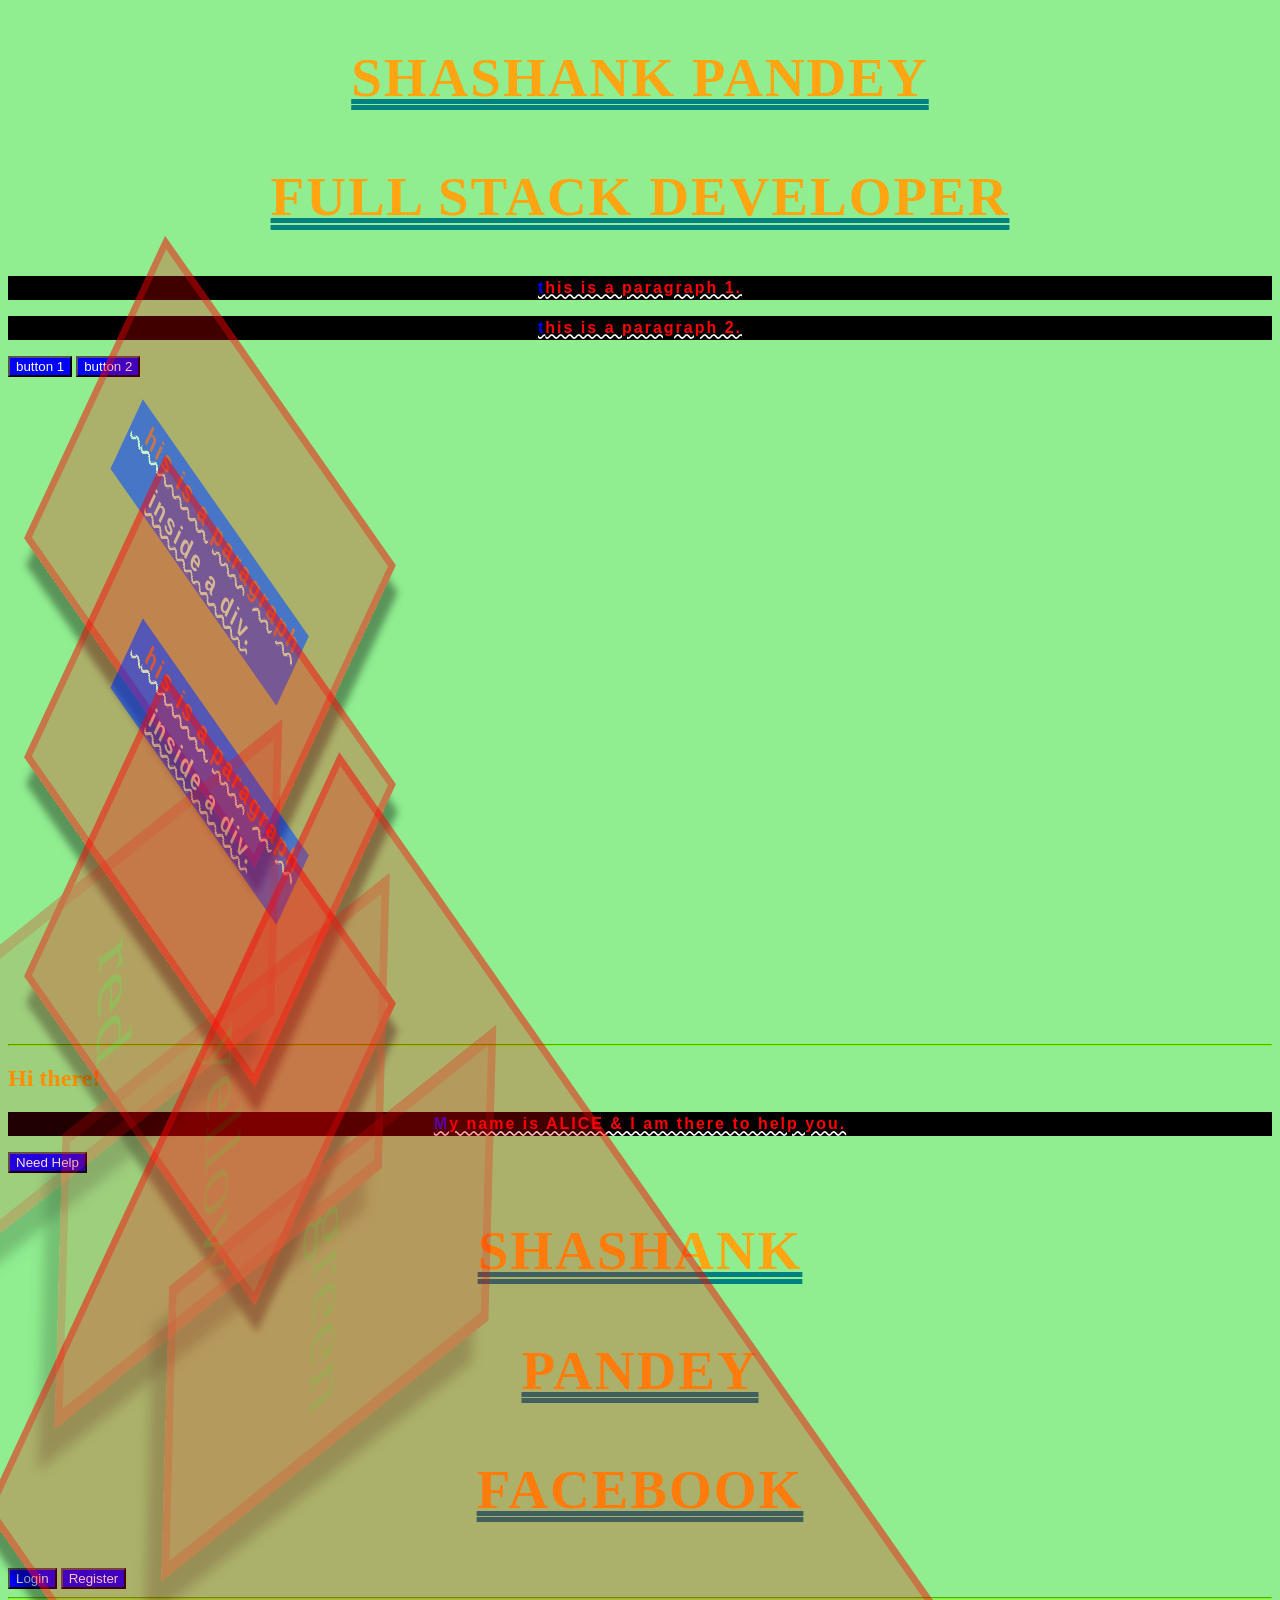
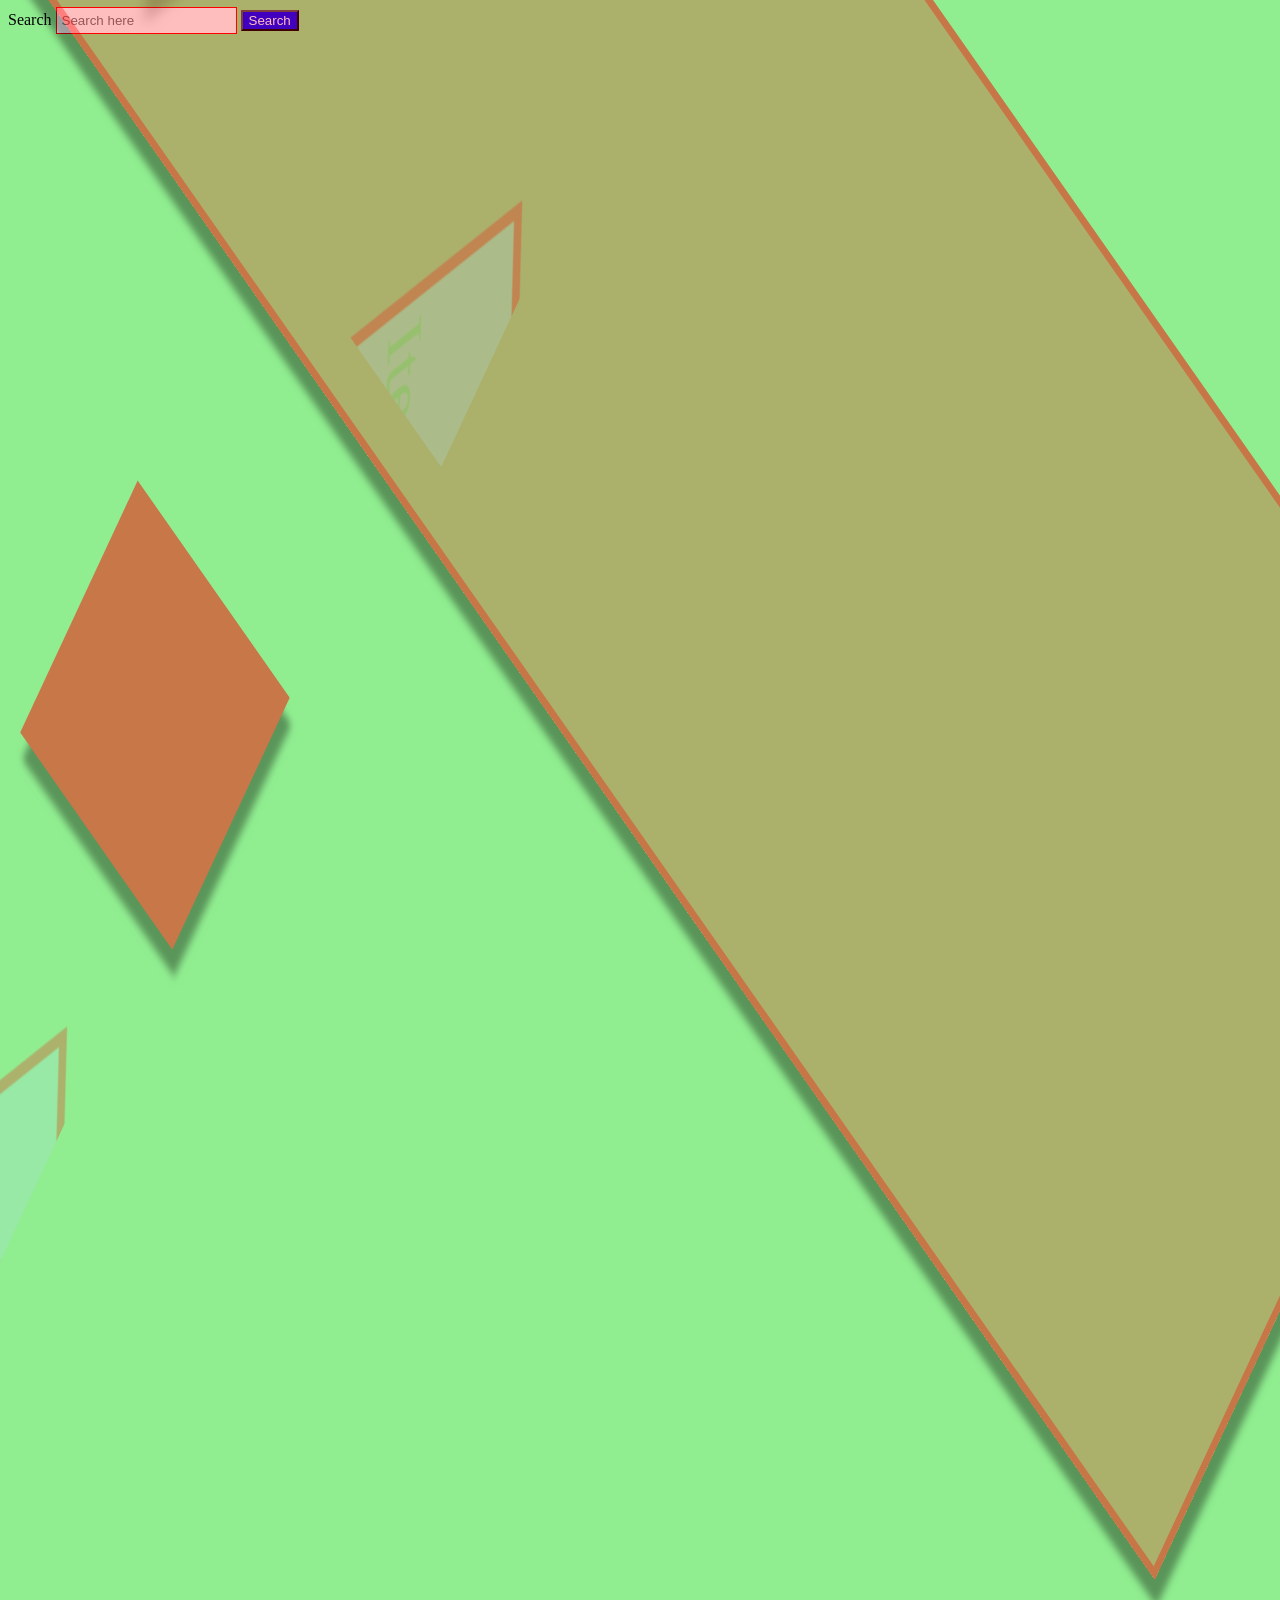
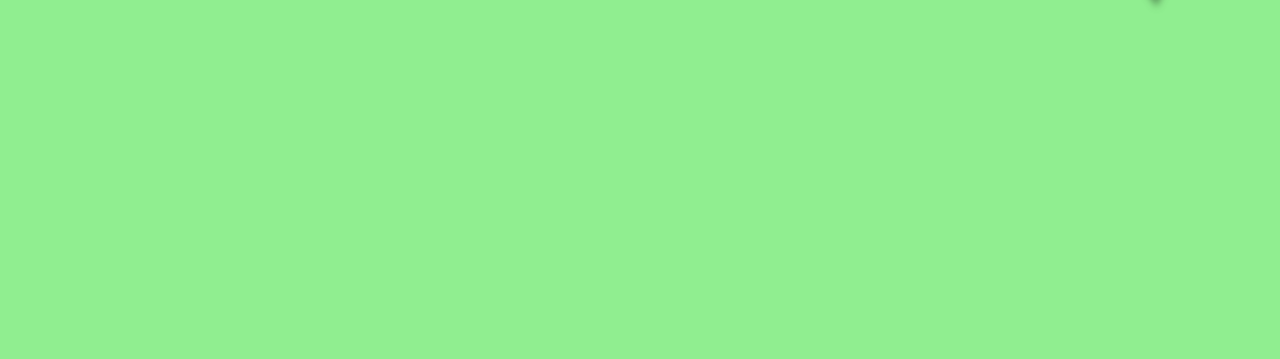
<file: CSS/index.html>
<!DOCTYPE html>
<html lang="en">
<head>
    <meta charset="UTF-8">
    <meta name="viewport" content="width=device-width, initial-scale=1.0">
    <title>Document</title>
    <link rel="stylesheet" href="style.css">
</head>
<body>
    <!-- color property -->

    <h1> Shashank pandey</h1>
    <h1> Full stack developer</h1>

    <p> this is a paragraph 1.</p>
    <p> this is a paragraph 2.</p>

    <button> button 1</button>
    <button> button 2 </button>  
    
    <div>
        <p>This is a paragraph inside a div.</p>
    </div>
    <div>
        <p>This is a paragraph inside a div.</p>    
    </div>

    <div id="outer">
            <div id="red">red</div>
            <div id="yellow">yellow</div>
            <div id="green">green</div>
        </div>


    <!-- practice question 1-->
    <hr>

    <h2> Hi there!</h2>
    <p>My name is ALICE &amp; I am there to help you.</p>
    <button>Need Help</button>

    <!-- practice question 2-->
    <h1>Shashank</h1>
    <h1>Pandey</h1>

    <!-- practice question 3-->
    

    <h1>Facebook</h1>
    <button id="login">Login</button>
    <button id="register">Register</button>
    <hr>
    <label for="search" >Search</label>
    <input type="text" id = "search" placeholder="Search here">
    <button id="searchb">Search</button>



    <div id="image"></div>

    
    <div class="container">
        <div class="item">Item 1</div>
        <div class="item">Item 2</div>
        <div class="item">Item 3</div>
        <div class="item">Item 4</div>
    </div>

    <!-- grid-container -->
    <div class="grid-container">
        <div class="item">Item 1</div>
        <div class="item">Item 2</div>
        <div class="item">Item 3</div>
        <div class="item">Item 4</div>
        <div class="item">Item 5</div>
        <div class="item">Item 6</div>
    </div>
   
</body>
</html>
</file>
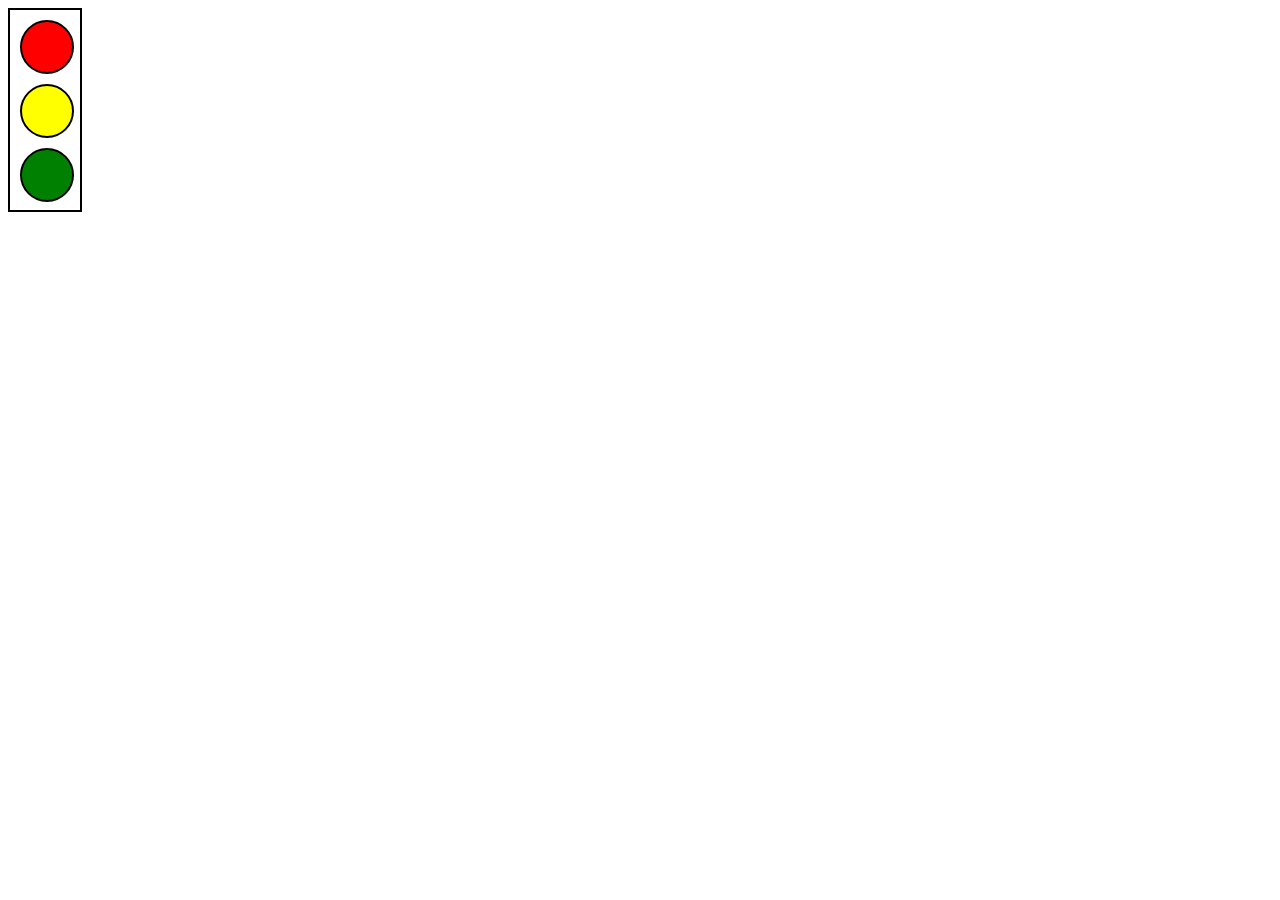
<file: CSS/light.html>
<!DOCTYPE html>
<html lang="en">
<head>
    <meta charset="UTF-8">
    <meta name="viewport" content="width=device-width, initial-scale=1.0">
    <title>Document</title>
    <link rel="stylesheet" href="light.css">
</head>
<body>
     
        <div id="outer">
            <div id="red"></div>
            <div id="yellow"></div>
            <div id="green"></div>
        </div>
   
</body>
</html>
</file>
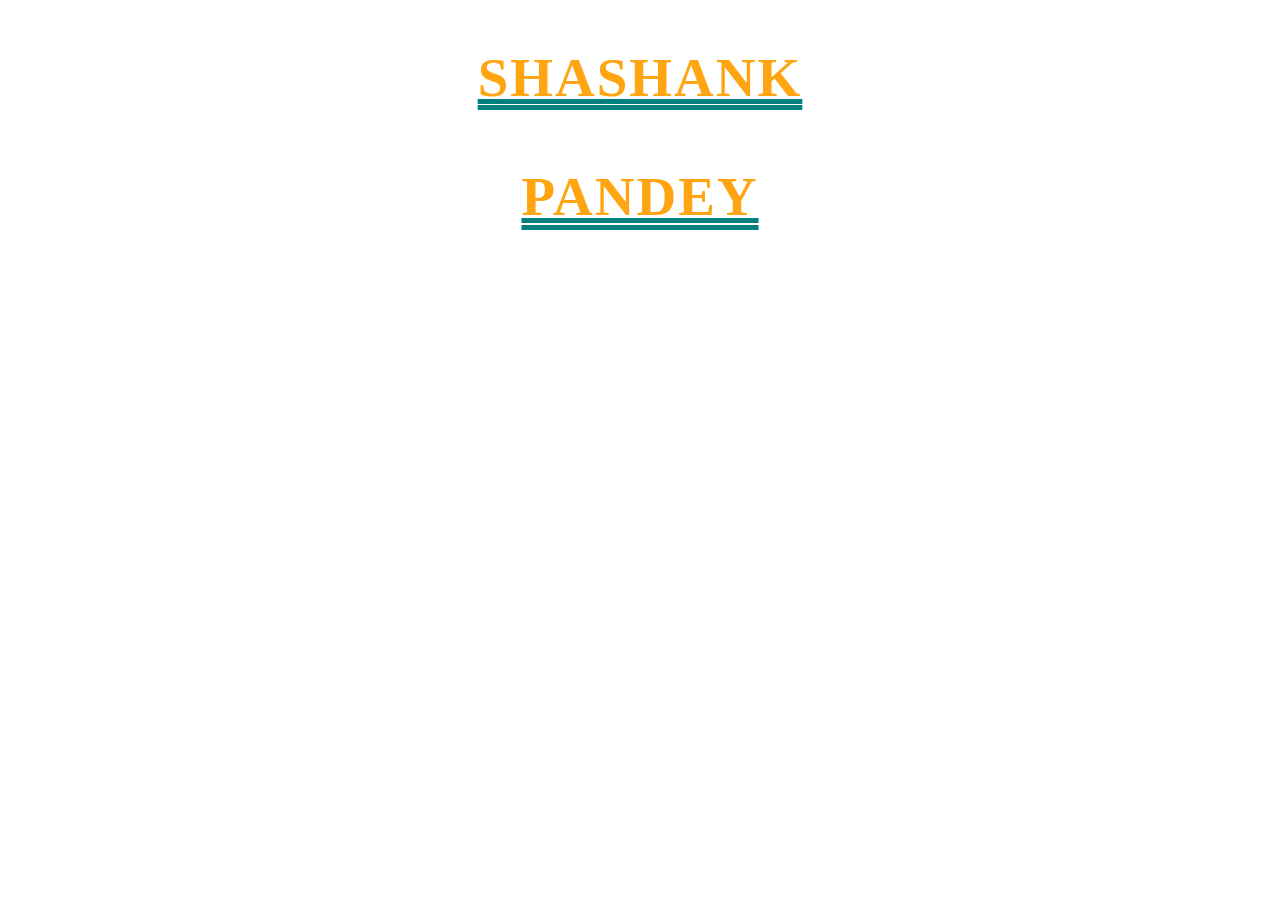
<file: CSS/q2.html>
<!DOCTYPE html>
<html lang="en">
<head>
    <meta charset="UTF-8">
    <meta name="viewport" content="width=device-width, initial-scale=1.0">
    <title>Document</title>
    <link rel="stylesheet" href="q2.css">
</head>
<body>
    <!-- practice question 2-->
    <h1>Shashank</h1>
    <h1>Pandey</h1>
</body>
</html>
</file>
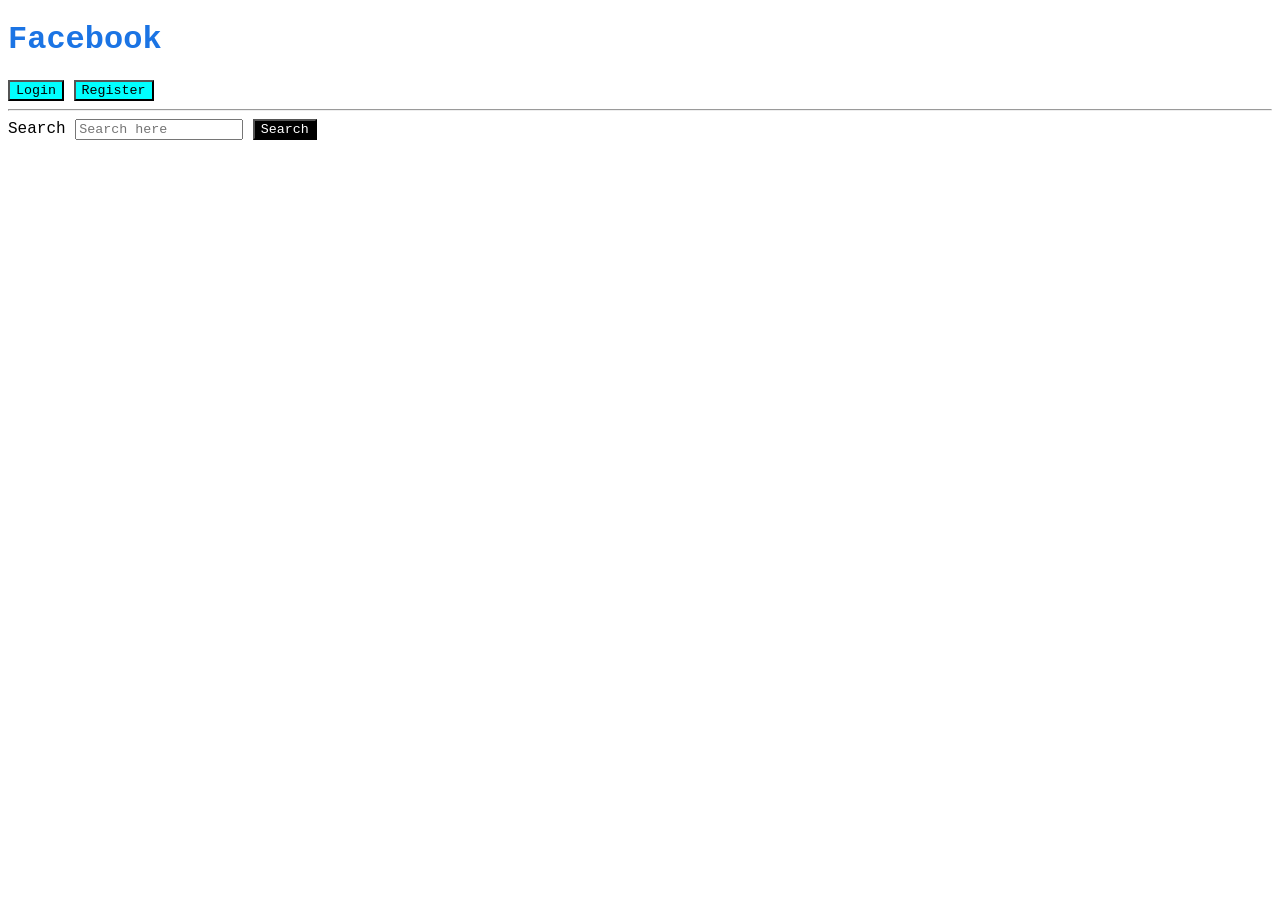
<file: CSS/q3.html>
<!DOCTYPE html>
<html lang="en">
<head>
    <meta charset="UTF-8">
    <meta name="viewport" content="width=device-width, initial-scale=1.0">
    <title>Document</title>
    <link rel="stylesheet" href="q3.css">
</head>
<body>
    <!-- practice question 3-->

    <h1>Facebook</h1>
    <button id="login">Login</button>
    <button id="register">Register</button>
    <hr>
    <label for="search" >Search</label>
    <input type="text" id = "search" placeholder="Search here">
    <button id="searchb">Search</button>
   
</body>
</html>
</file>
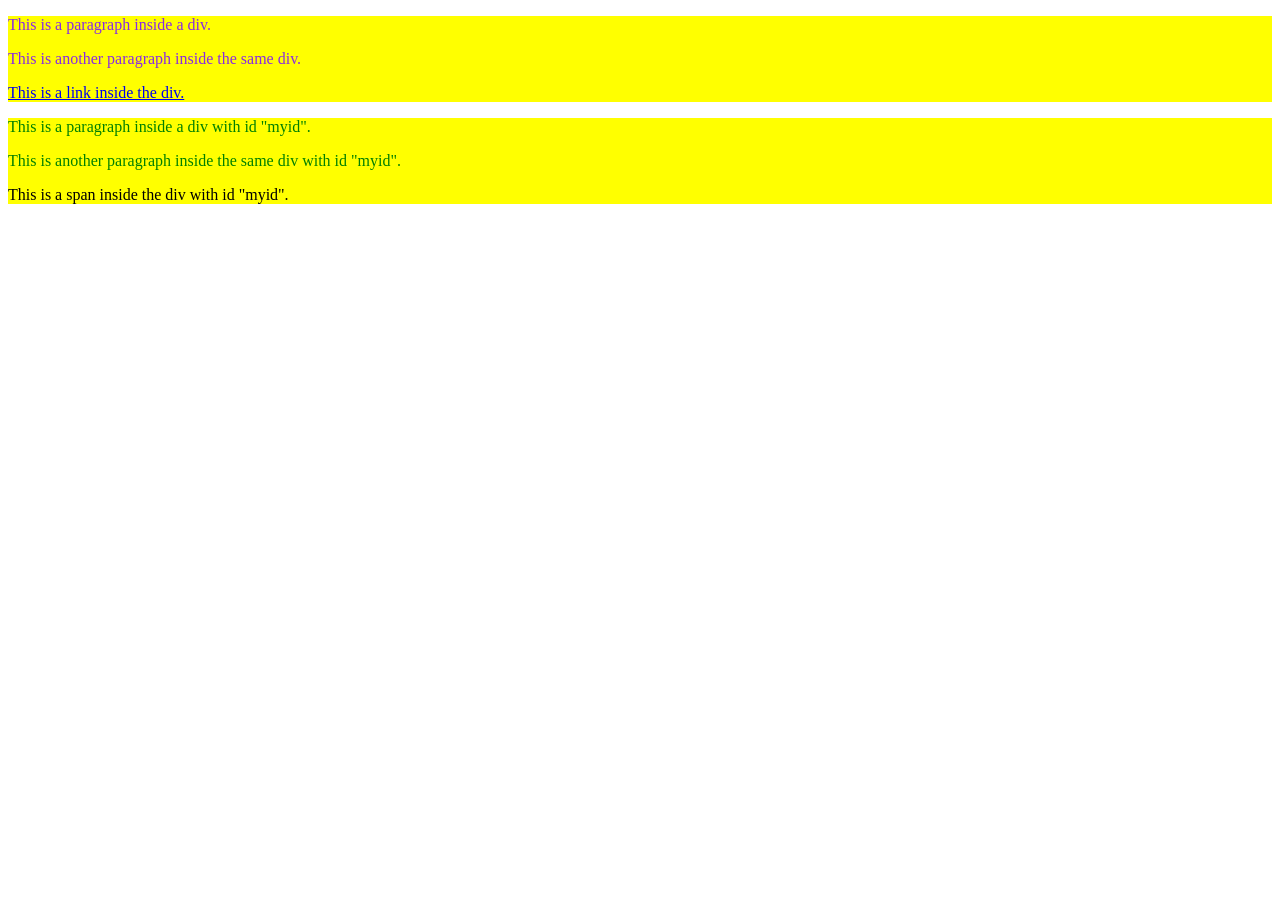
<file: CSS/q4.html>
<!DOCTYPE html>
<html lang="en">
<head>
    <meta charset="UTF-8">
    <meta name="viewport" content="width=device-width, initial-scale=1.0">
    <title>Document</title>
    <link rel="stylesheet" href="q4.css">
</head>
<body>
    <div id="container">
        <p>This is a paragraph inside a div.</p>
        <p>This is another paragraph inside the same div.</p>
        <a href="#">This is a link inside the div.</a>
    </div>
    <div id="myid">
        <p>This is a paragraph inside a div with id "myid".</p>
        <p>This is another paragraph inside the same div with id "myid".</p>
        <span>This is a span inside the div with id "myid".</span>
    </div>
</body>
</html>
</file>
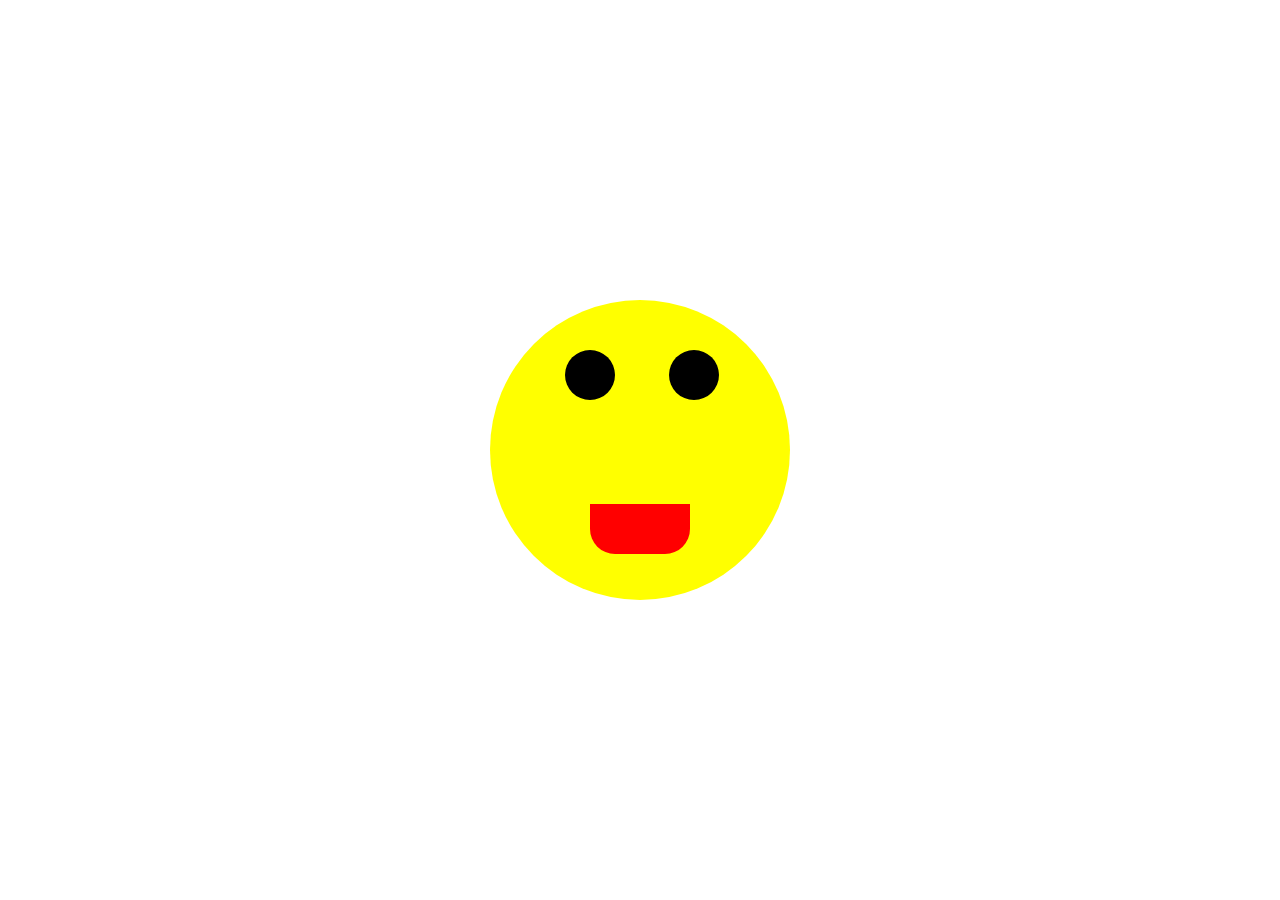
<file: CSS/smile.html>
<!DOCTYPE html>
<html lang="en">
<head>
    <meta charset="UTF-8">
    <meta name="viewport" content="width=device-width, initial-scale=1.0">
    <title>Document</title>
    <link rel="stylesheet" href="smile.css">
</head>
<body>
    <div id="face">
        <div  id="left-eye" class="eyes"></div>
        <div id="right-eye" class="eyes"></div>
        <div class="mouth"></div>
    </div>
</body>
</html>
</file>
<file: CSS/style.css>
/* basic css format */
/* * {
    margin: 0;
    padding: 0;
    box-sizing: border-box;
} */

h1{
    color: red;
}
p{
    color: white;
    background-color: black;
}
button{
    color: white;
    /* color: rgb(255, 255, 255)  rgb system */
    /* color: #ffffff; hexadecimal system */
    /* color: hsl(0, 100%, 50%); hsl system */

    background-color:blue;
}
hr{
     
    border-color:chartreuse;
}

h2{
    color: orange;
}

/* text properties */
p{
    font-family: Arial, sans-serif; 
    font-size: 16px; /* rem, vh, vw, percentage, */
    font-weight: bold; /* normal, bold, bolder, lighter, 100-900 */
    text-align: center; /* left, right, center, justify */
    text-decoration:  wavy underline; /* none, underline, overline, line-through */
    line-height: 1.5; /* normal, number, length, percentage */
    letter-spacing: 2px; /* normal, length, percentage */
}

h1{
    color: #ffa511;
    font-family: league Spartan;
    text-align: center;
    font-size: 55px;
    font-weight: 900;
    letter-spacing: 2px;
    line-height: 1.5;
    text-decoration: teal double underline;
    text-transform: uppercase; /* capitalize, lowercase, uppercase */
}

/* descendnt selector: applies to all descendants */
div p{
    background-color: red;
}

/* child combinator : applies to direct children only */ 
div > p{
    background-color: blue;
}

/* adjacent sibling combinator: applies to the next sibling only */
div + p{
    background-color: green;
}

/* attribute selector: applies to elements with specific attributes */
input[type="text"]{
    border: 1px solid red;
    padding: 5px;
}

/* pseudo-class selector: applies to elements in a specific state */
button:hover{
    color: red;
}
button:active{
    color: blue;
}
button:focus /* focused means clicked or selected */{
    color: green;
}

/* pseudo-element selector: applies to specific parts of an element */ 
p::first-line{
    color: red;
}
p::first-letter{
    color: blue;
}

/* cascading is the process of determining which CSS rules apply to an element */
/* cascading order: inline > internal > external */
/* specifity is the measure of how specific a CSS selector is */
/* specificity: inline > id > class > element */




/* boxmodel properties: content, padding, border, margin */

div{
    width: 200px; /*applies to content area only*/
    height: 200px; /*applies to content area only*/
    padding: 20px; /* space between content and border */
    border: 5px solid red; /* space between border and margin  */
    margin: 20px; /* space between element and other elements */
}

/* display properties: block, inline, inline-block, none, flex, grid */
div{
    display: block; /* default value */
}
div{
    display: inline; /* takes up only as much width as necessary */
}
div{
    display: inline-block; /* takes up only as much width as necessary but allows for setting width and height */
}
div{
    display: none; /* hides the element */
}
div{
    margin: 10px;
    display: flex; /* allows for flexible layout */
    justify-content: center; /* aligns items horizontally */
    align-items: center; /* aligns items vertically */
}

/* relative units: em, rem, vh, vw, % */
div{
    width: 15%; /* 15% of the parent element's width */
    height: 15vh; /* 15% of the viewport height */
    font-size: 2rem; /* 2 times the root element's font size */
    padding: 1em; /* 1 times the element's font size */
}

/* alpha and opacity properties: rgba, hsla, opacity */
div{
    background-color: rgba(255, 0, 0, 0.5); /* red with 50% opacity */
    color: hsla(120, 100%, 50%, 0.5); /* green with 50% opacity */
    opacity: 0.5; /* makes the entire element 50% opaque */
}

/* transitions in css: transition-property, transition-duration, transition-timing-function, transition-delay */
div{
    transition-property: all; /* which properties to transition */
    transition-duration: 0.5s; /* how long the transition takes */
    transition-timing-function: ease-in-out; /* how the transition progresses */
    transition-delay: 0s; /* delay before the transition starts */
}

div:hover{
    background-color: blue; /* changes background color on hover */
    color: white; /* changes text color on hover */
}

/* css transform properties: transform, translate, rotate, scale, skew */

div{
    transform: translate(50px, 50px); /* moves the element 50px right and 50px down */
    transform: rotate(45deg); /* rotates the element 45 degrees clockwise */
    transform: scale(1.5); /* scales the element to 1.5 times its original size */
    transform: scale(2,1); /* scales the element to 2 times its original width and 1 times its original height */
    transform: skew(20deg, 10deg); /* skews the element by 20 degrees horizontally and 10 degrees vertically */


    /*shorthand*/ transform: translate(50px, 50px) rotate(45deg) scale(1.5) skew(20deg, 10deg); /* combines all transforms into one line */
}
/*box shadow: applies shadow to the element's box */
div{
    box-shadow: 10px 10px 5px 0px rgba(0,0,0,0.75); /* horizontal offset, vertical offset, blur radius, spread radius, color */
}

/*background images: background-image, background-repeat, background-position, background-size, background-attachment */
#image{
    width: 100%;
    height: 50vh;
    background-image: url('https://cdn.pixabay.com/photo/2018/01/14/23/12/nature-3082832_1280.jpg'); /* sets the background image */
     
    background-position: center; /* centers the image */
    background-size: auto; /* stretches the image to fit the element */
    background-size: cover; /* stretches the image to cover the entire element */
    background-repeat: no-repeat; /* prevents the image from repeating */
    background-attachment: fixed; /* makes the background image fixed in place */
}

/*position properties: position, top, right, bottom, left, z-index */
div{
    position: relative; /* positions the element relative to its normal position */
    top: 10px; /* moves the element 10px down */
    left: 10px; /* moves the element 10px right */
    z-index: 1; /* sets the stack order of the element */
}

/*flexbox properties: display: flex, flex-direction, justify-content, align-items, flex-wrap, flex-grow, flex-shrink, flex-basis */
.container{
    background-color: lightgray;
    display: flex; /* enables flexbox layout */
    flex-direction: row; /* arranges items in a row */
    justify-content: space-between; /* distributes items evenly with space between them */
    align-items: center; /* aligns items vertically in the center */
    align-content: center; /* aligns the flex lines in the center */
    align-self: center; /* aligns the item itself in the center */
    flex-wrap: wrap; /* allows items to wrap onto multiple lines */
}

/*flex sizing properties: flex-grow, flex-shrink, flex-basis */
.item{
    background-color: lightblue;
    flex-grow: 1; /* allows the item to grow and fill available space */
    flex-shrink: 1; /* allows the item to shrink if necessary */
    flex-basis: 200px; /* sets the initial size of the item */
    margin: 10px; /* adds space around the item */
    padding: 20px; /* adds space inside the item */
    text-align: center; /* centers the text inside the item */
}

/*CSS Grid properties: display: grid, grid-template-columns, grid-template-rows, grid-gap, grid-column, grid-row */
.grid-container{
    display: grid; /* enables grid layout */
    grid-template-columns: repeat(3, 1fr); /* creates 3 equal columns */
    grid-template-rows: repeat(2, 200px); /* creates 2 rows of 200px height */
    grid-gap: 10px; /* adds space between grid items */
}

/*grid-column properties: grid-column-start, grid-column-end, grid-column-span*/
.grid-item{
    background-color: lightgreen;
    grid-column: 1 / 3; /* spans from column 1 to column 3 */
    grid-row: 1 / 2; /* spans from row 1 to row 2 */
    text-align: center; /* centers the text inside the item */
    padding: 20px; /* adds space inside the item */
}

/*grid-row properties: grid-row-start, grid-row-end, grid-row-span*/
.grid-item-2{
    background-color: lightcoral;
    grid-column: 2 / 4; /* spans from column 2 to column 4 */
    grid-row: 2 / 3; /* spans from row 2 to row 3 */
    text-align: center; /* centers the text inside the item */
    padding: 20px; /* adds space inside the item */
}

/* grid properties: justify-items, align-items, justify-content, align-content */
.grid-container-2{
    display: grid; /* enables grid layout */
    grid-template-columns: repeat(3, 1fr); /* creates 3 equal columns */
    grid-template-rows: repeat(2, 200px); /* creates 2 rows of 200px height */
    grid-gap: 10px; /* adds space between grid items */
    justify-items: center; /* centers items horizontally within their grid area */
    align-items: center; /* centers items vertically within their grid area */
    justify-content: center; /* centers the entire grid horizontally within the container */
    align-content: center; /* centers the entire grid vertically within the container */
    align-self: center; /* centers the item itself within its grid area */
    place-items: center; /* shorthand for justify-items and align-items */

}

/* css animations: @keyframes, animation-name, animation-duration, animation-timing-function, animation-delay, animation-iteration-count, animation-direction, animation-fill-mode */
@keyframes example {
    0%   {background-color: red; left: 0px; top: 0px;} /* starting position */
    25%  {background-color: yellow; left: 200px; top: 0px;} /* moves to the right */
    50%  {background-color: blue; left: 200px; top: 200px;} /* moves down */
    75%  {background-color: green; left: 0px; top: 200px;} /* moves to the left */
    100% {background-color: red; left: 0px; top: 0px;} /* returns to the starting position */
}

.container{
    width: 100px;
    height: 100px;
    position: relative; /* allows the element to be positioned relative to its normal position */
    animation-name: example; /* specifies the name of the animation */
    animation-duration: 4s; /* specifies how long the animation takes to complete */
    animation-timing-function: linear; /* specifies the speed curve of the animation */
    animation-delay: 0s; /* specifies a delay before the animation starts */
    animation-iteration-count: infinite; /* specifies how many times the animation should repeat */
    animation-direction: alternate; /* specifies whether the animation should play forwards, backwards, or alternate */
    animation-fill-mode: forwards; /* specifies how a CSS animation should apply styles to its target before and after it is executing */
}

/* media queries: @media, min-width, max-width, orientation */
@media (max-width: 600px) {
    body {
        background-color: lightblue; /* changes background color for screens smaller than 600px */
    }
    .container {
        flex-direction: column; /* stacks items vertically for smaller screens */
    }
    .grid-container {
        grid-template-columns: 1fr; /* changes grid to a single column for smaller screens */
    }
}
@media (orientation: landscape) {
    body {
        background-color: lightgreen; /* changes background color for landscape orientation */
    }
}
/* z-index: controls the stacking order of elements */
.container{
    position: relative; /* positions the element relative to its normal position */
    z-index: 1; /* sets the stack order of the element */
}  
.grid-container{
    position: relative; /* positions the element relative to its normal position */
    z-index: 2; /* sets the stack order of the element , higher z index means it will be displayed on top */
}
</file>
<file: CSS/light.css>
div{
    border: 2px solid black;
}

#outer{
    height: 200px;
    width:70px;
    
}
#red,#yellow,#green{
    height:50px;
    width:50px;
    border-radius: 50%;
    margin: 10px;
}
#red{
    background-color: red;
    margin:10px;
}
#yellow{
    background-color: yellow;
    margin:10px;
}
#green{
    background-color: green;
    margin:10px;
}
</file>
<file: CSS/q2.css>
h1{
    color: #ffa511;
    font-family: league Spartan;
    text-align: center;
    font-size: 55px;
    font-weight: 900;
    letter-spacing: 2px;
    line-height: 1.5;
    text-decoration: teal double underline;
    text-transform: uppercase; /* capitalize, lowercase, uppercase */
}
</file>
<file: CSS/q3.css>
*{
    font-family:'Courier New', Courier, monospace;
}
h1{
    color:#1b74e4;
}
#searchb{
    background-color:black;
    color:white;
}
#login, #register{
    color:black;
    background-color:aqua;
}
</file>
<file: CSS/q4.css>
div{
    background-color: yellow;
}
p{
    color:blueviolet;
}

#myid p{
    color: green;
}
</file>
<file: CSS/smile.css>
*{
    margin:0;
    padding:0;

}
body{
    display: flex;
    justify-content: center;
    align-items: center;
    height: 100vh;
}
#face{
    height:300px;
    width:300px;
    background-color:yellow;
    border-radius:50%;
    
         
}
.eyes{
    height:50px;
    width:50px;
    background-color:black;
    border-radius:50%;
    display:inline-block;
    position:relative;
    top:50px;
    left:100px;
     
}

.mouth{
    height:50px;
    width:100px;
    background-color:red;
    border-radius:0 0 25px 25px;
    position:relative;  
    left:100px;
    top:150px; 
 
}
#left-eye{
    left:75px; 
}
#right-eye{
    left:125px;
}
</file>
